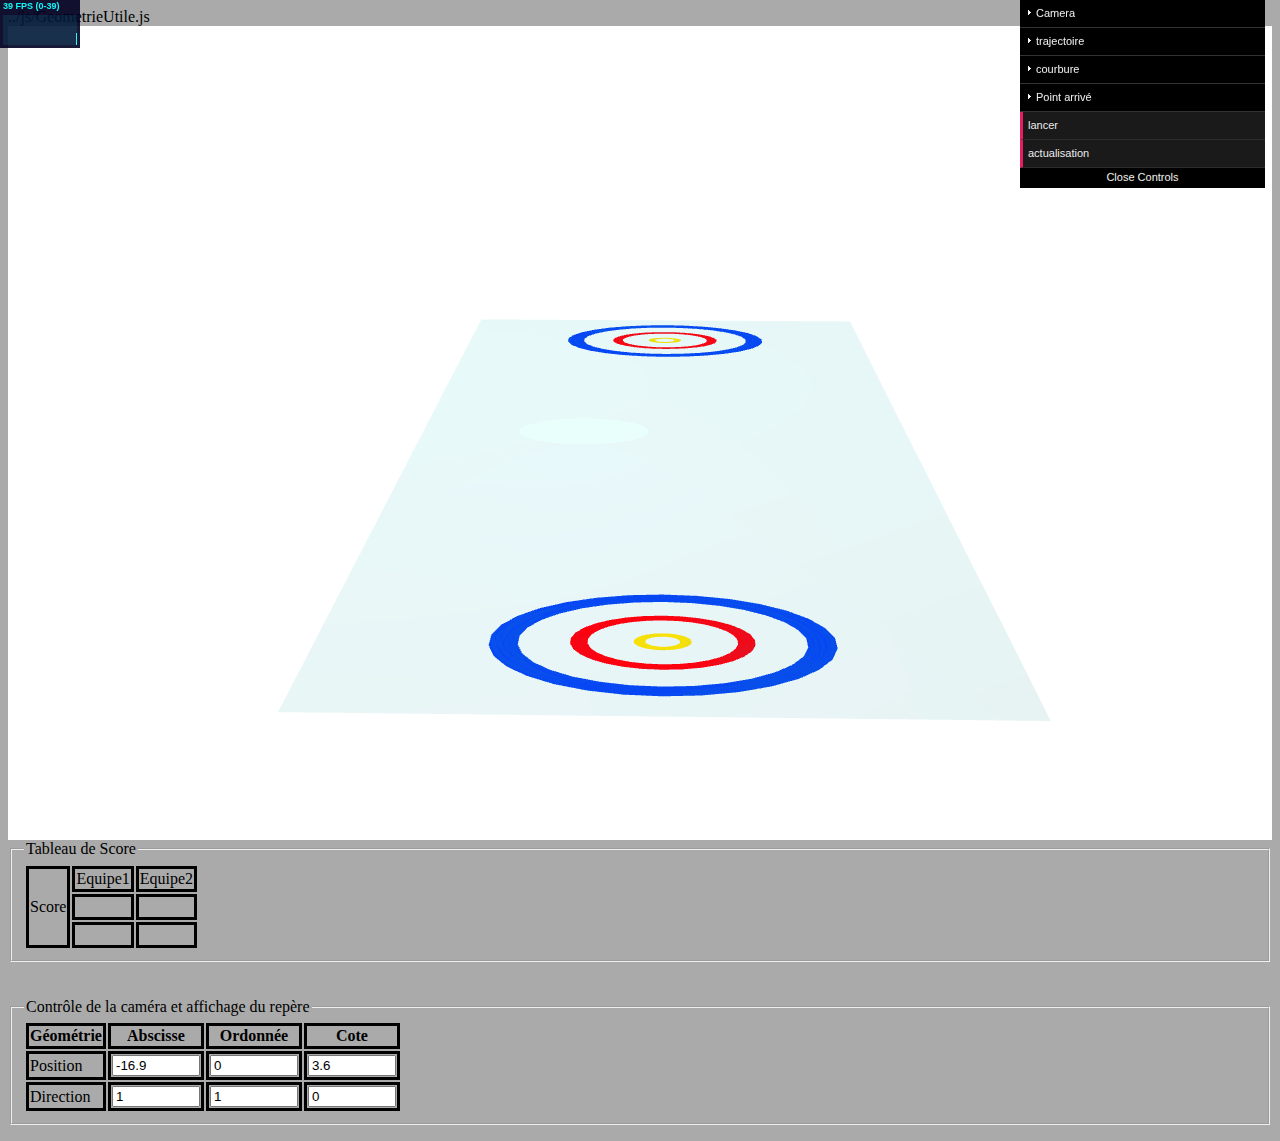
<file: index.html>
<!DOCTYPE html>
<html xmlns="http://www.w3.org/1999/xhtml" lang="fr">

<head>
    <meta  charset="utf-8">
    <meta name="author" content="Lionel Garnier, Université de Bourgogne">
    <meta name="copyright" content="MahamatAdef">
    <title>Plateu jeu de curling</title>
    ../js/GeometrieUtile.js
    <script type="text/javascript" charset="UTF-8" src="/libs/three/three.js"></script>
    <script type="text/javascript" charset="UTF-8" src="../libs/three/controls/TrackballControls.js"></script>
    <script type="text/javascript" src="/libs/util/dat.gui.js"></script>
    <script type="text/javascript" src="/libs/util/Stats.js"></script>
    <script type="text/javascript" src="/libs/util/util.js"></script>
    <script type="text/javascript" src="/js/GeometrieUtile.js"></script>
    <script type="text/javascript" src="/js/CameraLumiere.js"></script>
    <script type="text/javascript" src="js/Bezier.js"></script>
    <script type="text/javascript" src="/libs/other/ThreeBSP.js"></script>
    <script type="text/javascript" src="/js/ModeleMateriaux.js"></script>

    

    <!--script type="text/javascript" src="../js/ModeleMateriaux.js"></script-->
    <script type="text/javascript" src="/js/plateau.js"></script>
    <link rel="stylesheet" href="/css/01_default.css">
</head>



<body onload="init()">
    <div id="webgl"></div>
    <form id="Score" action="mailto:toto@wanadoo.fr" method="post">
<fieldset> 
<legend>Tableau de Score</legend>
<TABLE>
<TR>
<TD  rowspan=3>Score</TD>
<TD >Equipe1</TD>
<TD >Equipe2</TD>
</TR>
<TR>
<TD type="number"  id ="scj1e1">&nbsp;</TD>
<TD type="number"  id ="scj1e2">&nbsp;</TD>
</TR>
</TR>
<TR>
<TD type="number"  id="scj2e1">&nbsp; </TD>
<TD type="number"  id="scj2e2">&nbsp;</TD>
</TR>
</TABLE>
</fieldset>
</form>
<br><br>
    <form id="controle" action="mailto:toto@wanadoo.fr" method="post">
      <fieldset>
        <legend>Contrôle de la caméra et affichage du repère</legend>
        <div>
          <table id="TableauCamera">
          <tr>
            <th>Géométrie</th>
            <th>Abscisse</th>
            <th>Ordonnée</th>
            <th>Cote</th>
          </tr>
          <tr>
            <td>Position</td>
            <td><input type="number" id="PosX"  name="PosX" min="-20" max="20" step="0.25" value="0"  /></td>
            <td><input type="number" id="PosY"  name="PosY" min="-20" max="20" step="0.25" value="-4"  /></td>
            <td><input type="number" id="PosZ"  name="PosZ" min="-20" max="20" step="0.25" value="0"  /></td>
          </tr>
          <tr>
            <td>Direction</td>
            <td><input type="number" id="DirX"  name="DirX" min="-20" max="20" step="0.25" value="0"  /></td>
            <td><input type="number" id="DirY"  name="DirY" min="-20" max="20" step="0.25" value="0"  /></td>
            <td><input type="number" id="DirZ"  name="DirZ" min="-20" max="20" step="0.25" value="0.5"  /></td>
          </tr>
          </table>          
        </div>
      </fieldset>
    </form>
    <p id="result"></p>
</body>

</html>
</file>
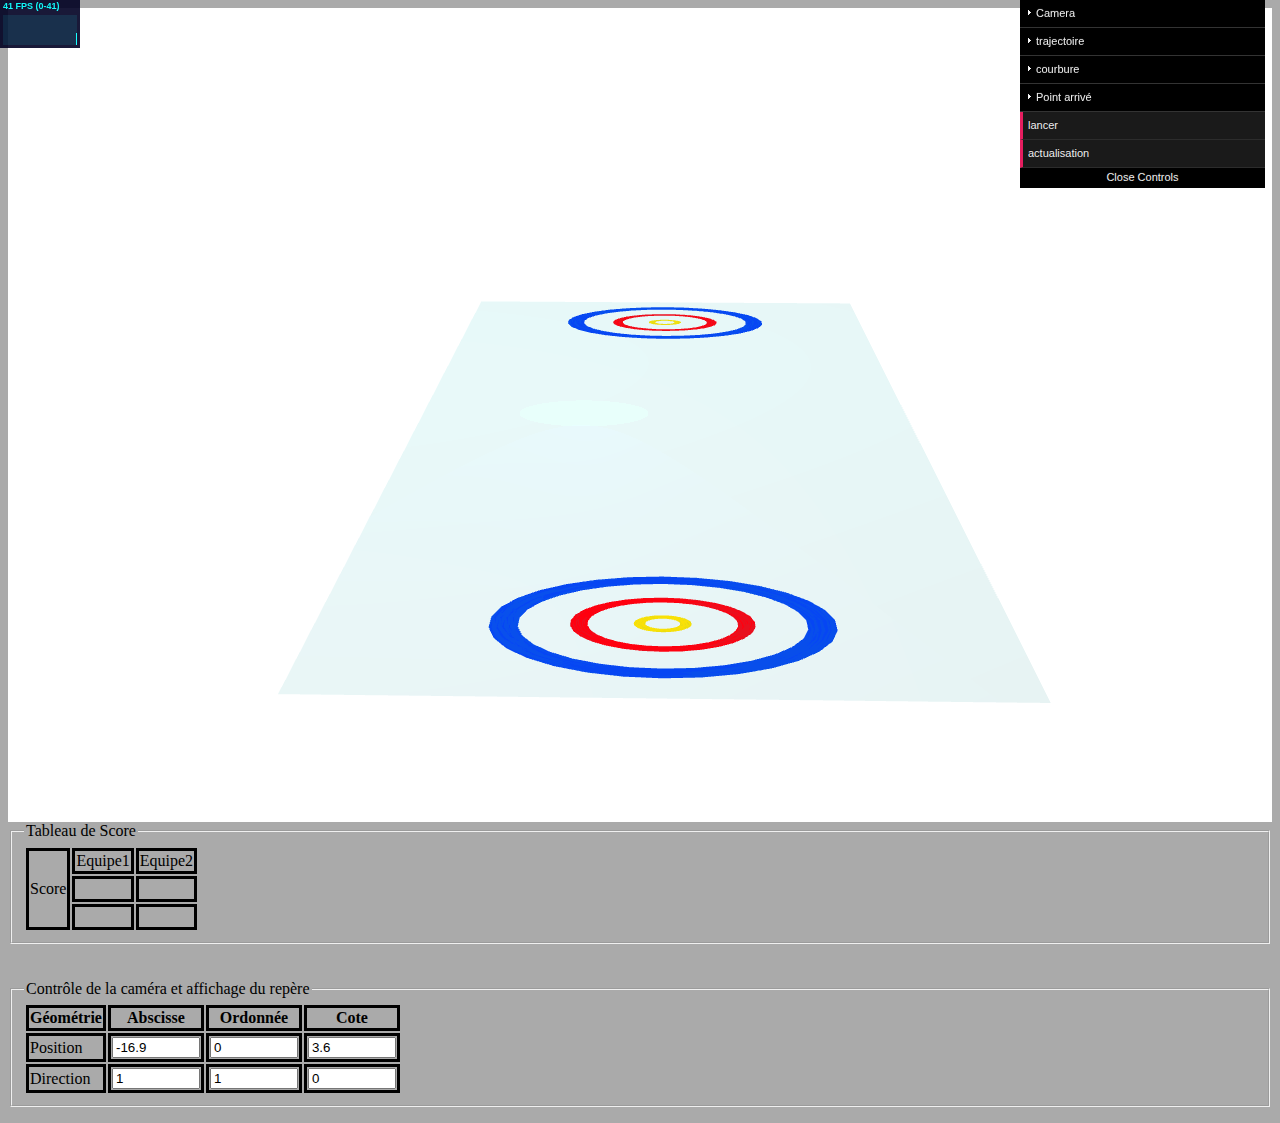
<file: html/index.html>
<!DOCTYPE html>
<html xmlns="http://www.w3.org/1999/xhtml" lang="fr">

<head>
    <meta  charset="utf-8">
    <meta name="author" content="Lionel Garnier, Université de Bourgogne">
    <meta name="copyright" content="MahamatAdef">
    <title>Plateu jeu de curling</title>
    <script type="text/javascript" charset="UTF-8" src="../../libs/three/three.js"></script>
    <script type="text/javascript" charset="UTF-8" src="../../libs/three/controls/TrackballControls.js"></script>
    <script type="text/javascript" src="../../libs/util/dat.gui.js"></script>
    <script type="text/javascript" src="../../libs/util/Stats.js"></script>
    <script type="text/javascript" src="../../libs/util/util.js"></script>
    <script type="text/javascript" src="../js/GeometrieUtile.js"></script>
    <script type="text/javascript" src="../js/CameraLumiere.js"></script>
    <script type="text/javascript" src="../js/Bezier.js"></script>
    <script type="text/javascript" src="../../libs/other/ThreeBSP.js"></script>
    <script type="text/javascript" src="../js/ModeleMateriaux.js"></script>

    

    <!--script type="text/javascript" src="../js/ModeleMateriaux.js"></script-->
    <script type="text/javascript" src="../js/plateau.js"></script>
    <link rel="stylesheet" href="../css/01_default.css">
</head>



<body onload="init()">
    <div id="webgl"></div>
    <form id="Score" action="mailto:toto@wanadoo.fr" method="post">
<fieldset> 
<legend>Tableau de Score</legend>
<TABLE>
<TR>
<TD  rowspan=3>Score</TD>
<TD >Equipe1</TD>
<TD >Equipe2</TD>
</TR>
<TR>
<TD type="number"  id ="scj1e1">&nbsp;</TD>
<TD type="number"  id ="scj1e2">&nbsp;</TD>
</TR>
</TR>
<TR>
<TD type="number"  id="scj2e1">&nbsp; </TD>
<TD type="number"  id="scj2e2">&nbsp;</TD>
</TR>
</TABLE>
</fieldset>
</form>
<br><br>
    <form id="controle" action="mailto:toto@wanadoo.fr" method="post">
      <fieldset>
        <legend>Contrôle de la caméra et affichage du repère</legend>
        <div>
          <table id="TableauCamera">
          <tr>
            <th>Géométrie</th>
            <th>Abscisse</th>
            <th>Ordonnée</th>
            <th>Cote</th>
          </tr>
          <tr>
            <td>Position</td>
            <td><input type="number" id="PosX"  name="PosX" min="-20" max="20" step="0.25" value="0"  /></td>
            <td><input type="number" id="PosY"  name="PosY" min="-20" max="20" step="0.25" value="-4"  /></td>
            <td><input type="number" id="PosZ"  name="PosZ" min="-20" max="20" step="0.25" value="0"  /></td>
          </tr>
          <tr>
            <td>Direction</td>
            <td><input type="number" id="DirX"  name="DirX" min="-20" max="20" step="0.25" value="0"  /></td>
            <td><input type="number" id="DirY"  name="DirY" min="-20" max="20" step="0.25" value="0"  /></td>
            <td><input type="number" id="DirZ"  name="DirZ" min="-20" max="20" step="0.25" value="0.5"  /></td>
          </tr>
          </table>          
        </div>
      </fieldset>
    </form>
    <p id="result"></p>
</body>

</html>
</file>
<file: css/01_default.css>
body {
 background-color:#AAAAAA;
/*margin: 0.5;
    overflow: hidden;*/
}

#webgl{
 /*border:solid 2px red;
 margin-left: 0.5cm;
 width:95%;
 height:95%;*/
 background-color:white;
}
th,td{
    border: solid black 3px;
}
</file>
